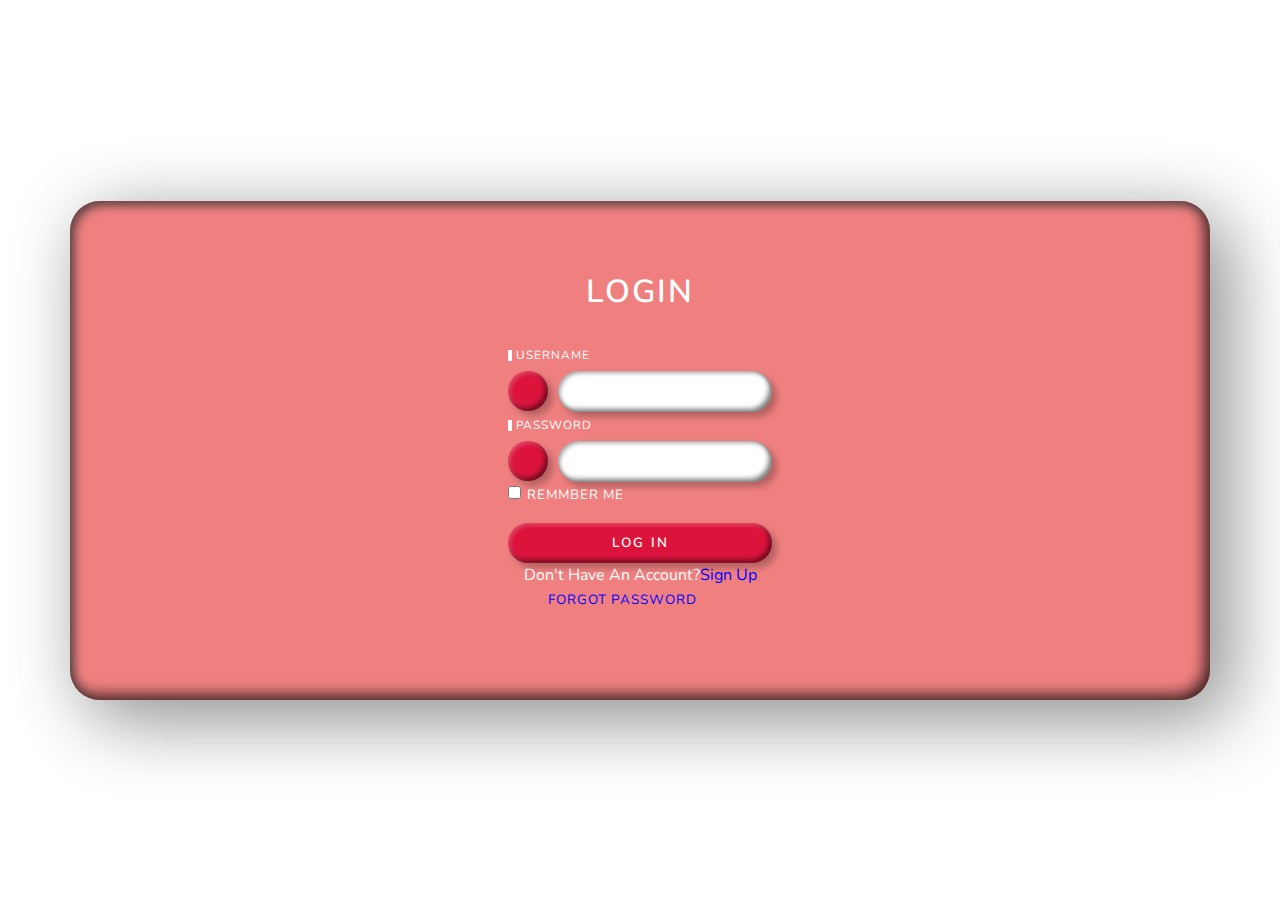
<file: login.html>
<!DOCTYPE html>
<html>
<head>
	<link rel="shortcut icon" type="image/png" href="img/icon-removebg-preview.png">
	<title>Bus Ticket Book Web</title>
	<!-- font awesome cdn link  -->
	<link rel="stylesheet" href="https://cdnjs.cloudflare.com/ajax/libs/font-awesome/6.0.0/css/all.min.css">
	<meta charset="utf-8">
	<meta name="viewport" content="width=device-width, initial-scale=1">
	<title>Bus web</title>
	<link rel="stylesheet" type="text/css" href="css/login.css">
	<!-- Vendor CSS Files -->
	<link rel="stylesheet" type="text/css" href="./assts/css/bootstrap.min.css">
	<script src="./assts/js/jquery-3.4.1.slim.min.js"></script>
</head>
<body>
	<div class="container">
		<form>
			<h3>Login</h3>
			<div class="inputBox">
				<span>Username</span>
				<div class="box">
					<div class="icon"><ion-icon name="person"></ion-icon></div>
					<input type="text" required>
				</div>
			</div>
			<div class="inputBox">
				<span>Password</span>
				<div class="box">
					<div class="icon"><ion-icon name="lock-closed"></ion-icon></div>
					<input type="password" required>
				</div>
			</div>
			<label>
				<input type="checkbox">Remmber Me
			</label>
			<div class="inputBox">
				<div class="box">
					<input type="submit" value="Log In">
				</div>
			</div>
			<div class="d-flex justify-content-center links" style="color: #fff; text-align: center;">
                            Don't Have An Account?<a href="SignUp.html" style="color: blue;">Sign Up</a>
                        </div>
			<a href="forgot.html" class="forgot" class="d-flex justify-content-center">Forgot Password</a>
			<div class="social_icon">
                            <span>
                                <a href="#"><ion-icon name="logo-facebook"></ion-icon></a>
                            </span>
                            <span>
                                <ion-icon name="logo-google"></ion-icon>
                            </span>
                            <span>
                                <ion-icon name="logo-twitter"></ion-icon>
                            </span>
                        </div>
		</form>
	</div>

</body>
</html>
</file>
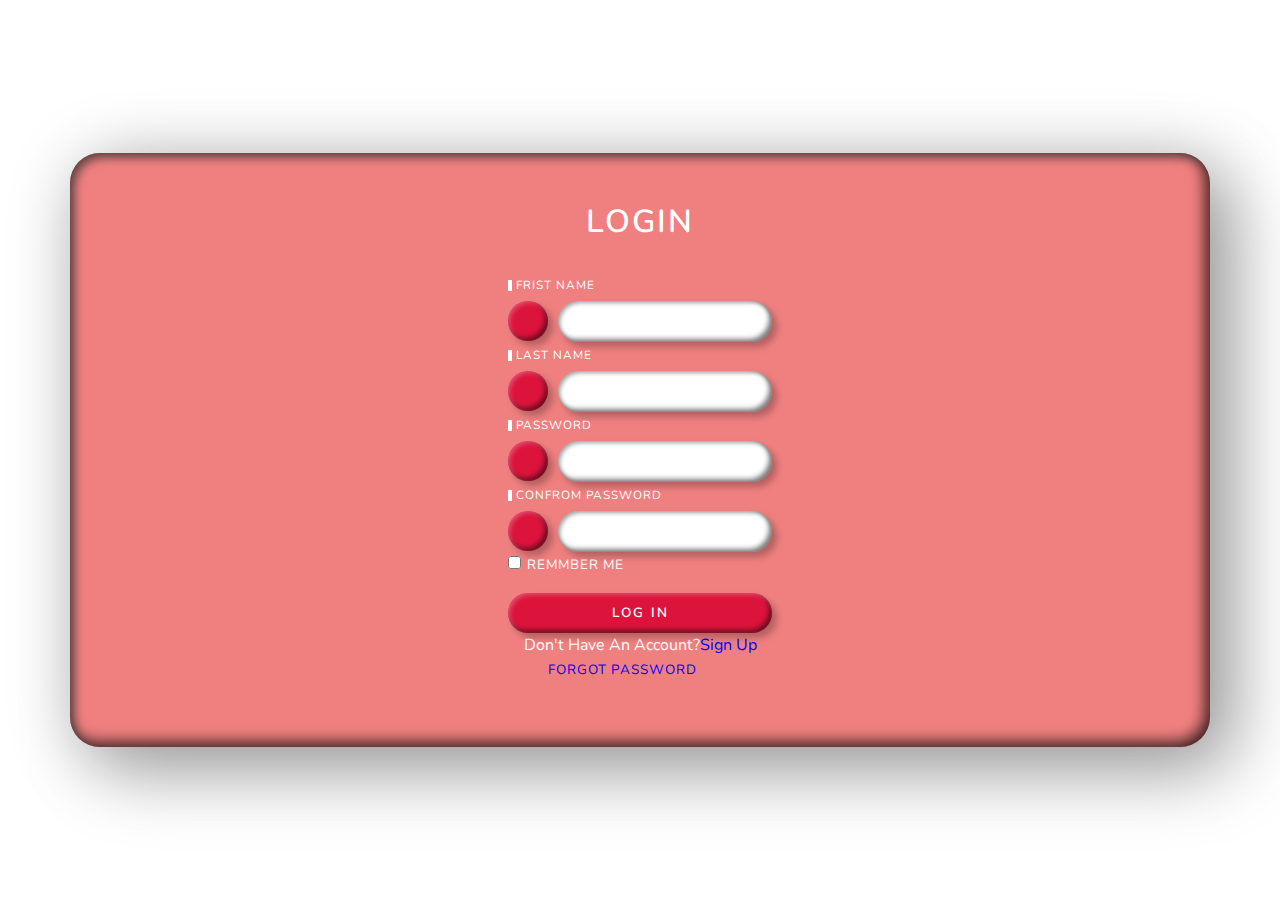
<file: restrition.html>
<!DOCTYPE html>
<html>
	<head>
		<link rel="shortcut icon" type="image/png" href="img/icon-removebg-preview.png">
	<title>Bus Ticket Book Web</title>
	<!-- font awesome cdn link  -->
	<link rel="stylesheet" href="https://cdnjs.cloudflare.com/ajax/libs/font-awesome/6.0.0/css/all.min.css">
	<meta charset="utf-8">
	<meta name="viewport" content="width=device-width, initial-scale=1">
	<title>Bus web</title>
	<link rel="stylesheet" type="text/css" href="css/login.css">
	<!-- Vendor CSS Files -->
	<link rel="stylesheet" type="text/css" href="assts/css/bootstrap.min.css">
	<script src="assts/js/jquery-3.4.1.slim.min.js"></script>
	
	</head>
	<body>
		<div class="container">
			<form>
				<h3>Login</h3>
				<div class="inputBox">
					<span>Frist Name</span>
					<div class="box">
						<div class="icon"><ion-icon name="person"></ion-icon></div>
						<input type="text" required>
					</div>
				</div>
				<div class="inputBox">
					<span>Last name</span>
					<div class="box">
						<div class="icon"><ion-icon name="person"></ion-icon></div>
						<input type="text" required>
					</div>
				</div>
				<div class="inputBox">
					<span>Password</span>
					<div class="box">
						<div class="icon"><ion-icon name="lock-closed"></ion-icon></div>
						<input type="password" required>
					</div>
				</div>
				<div class="inputBox">
					<span>Confrom Password</span>
					<div class="box">
						<div class="icon"><ion-icon name="lock-closed"></ion-icon></div>
						<input type="password" required>
					</div>
				</div>
				<label>
					<input type="checkbox">Remmber Me
				</label>
				<div class="inputBox">
					<div class="box">
						<input type="submit" value="Log In">
					</div>
				</div>
				<div class="d-flex justify-content-center links" style="color: #fff; text-align: center;">
								Don't Have An Account?<a href="SignUp.html" style="color: blue;">Sign Up</a>
							</div>
				<a href="forgot.html" class="forgot" class="d-flex justify-content-center">Forgot Password</a>
				<div class="social_icon">
								<span>
									<a href="#"><ion-icon name="logo-facebook"></ion-icon></a>
								</span>
								<span>
									<ion-icon name="logo-google"></ion-icon>
								</span>
								<span>
									<ion-icon name="logo-twitter"></ion-icon>
								</span>
							</div>
			</form>
		</div>
	
	</body>
	<script src="assts/js/bootstrap.js"></script>
<script src="assts/js/bootstrap.min.js"></script>
<script src="assts/js/jquery.min.js"></script>
<script src="assts/js/pooper.min.js"></script>
</html>
</file>
<file: css/login.css>
@import url('https://fonts.googleapis.com/css2?family=Nunito:wght@200;300;400;600;700&display=swap');
*{
  padding: 0;
  margin: 0;
  box-sizing: border-box;
  font-family: 'Nunito', sans-serif;
}

body{
  display: flex;
  justify-content: center;
  align-items: center;
  min-height: 100vh;
  background: #2f363e;
  position: relative;
  
}
.container{
  position: relative;
  width: 349px;
  min-height: 499px;
  display: flex;
  justify-content: center;
  align-items: center;
  background: lightcoral;
  box-shadow: 25px 25px 74px rgb(0,0,0,0.25),
  10px 10px 70px rgba(0,0,0,0.25),
  inset 5px 5px 10px rgba(0,0,0,0.5),
  inset 5px 5px 10px rgba(255,255,255,0.2),
  inset -5px -5px 15px rgba(0,0,0,0.75);
  border-radius: 30px;
  padding: 50px; 
}
.container h3{
  color: #fff;
  font-weight: 600;
  font-size: 2em;
  width: 100%;
  text-align: center;
  margin-bottom: 30px;
  letter-spacing: 2px;
  text-transform: uppercase;
}
.inputBox span{
  display: inline-block;
  color: #fff;
  margin-bottom: 10px;
  text-transform: uppercase;
  letter-spacing: 1px;
  font-size: 0.74em;
  border-left: 4px solid #fff;
  padding-left: 4px;
  line-height: 1em;
}
.inputBox .box{
  display: flex;
}
.inputBox .box .icon{
  position: relative;
  min-width: 40px;
  height: 40px;
  background: crimson;
  display: flex;
  justify-content: center;
  align-items: center;
  border-radius: 50%;
  margin-right: 10px;
  color: #fff;
  font-size: 1.15em;
  box-shadow: 5px 5px 7px rgba(0,0,0,0.25),
  inset 2px 2px 4px rgba(255,255,255,0.25),
  inset -3px -3px 5px rgba(0,0,0,0.5);
}
.inputBox .box input{
  position: relative;
  width: 100%;
  border: none;
  outline: none;
  padding: 10px 20px;
  border-radius: 30px;
  text-transform: uppercase;
  letter-spacing: 1px;
  font-size: 0.84em;
  box-shadow: 5px 5px 7px rgba(0,0,0,0.25),
  inset 2px 2px 4px rgba(0,0,0,0.35),
  inset -3px -3px 5px rgba(0,0,0,0.5);  
}
.inputBox .box input[type="submit"]{
  background: crimson;
  box-shadow: 5px 5px 7px rgba(0,0,0,0.25),
  inset 2px 2px 4px rgba(255,255,255,0.25),
  inset -3px -3px 5px rgba(0,0,0,0.5);
  color: #fff;
  cursor: pointer;
  text-transform: uppercase;
  letter-spacing: 2px;
  font-weight: 600;
  margin-top: 10px;
}
.inputBox .box input[type="submit"]:hover{
  filter: brightness(1.1);
}
label{
  color: #fff;
  text-transform: uppercase;
  letter-spacing: 1px;
  font-size: 0.84em;
  display: flex;
  align-items: center;
}
label input{
  margin-right: 6px;
}
.forgot{
  text-transform: uppercase;
  color: blue;
  letter-spacing: 1px;
  font-size: 0.84em;
  text-decoration: none;
  margin-left: 40px;
  margin-top: 10px;
}
.social_icon{
  font-size: 30px;
  justify-content: center;
  align-items: center;
  margin-top: 1rem;
  margin-left: 4rem;
  color: #dc143c;
}
.social_icon span:hover{
  color: white;
  cursor: pointer;
}
</file>
